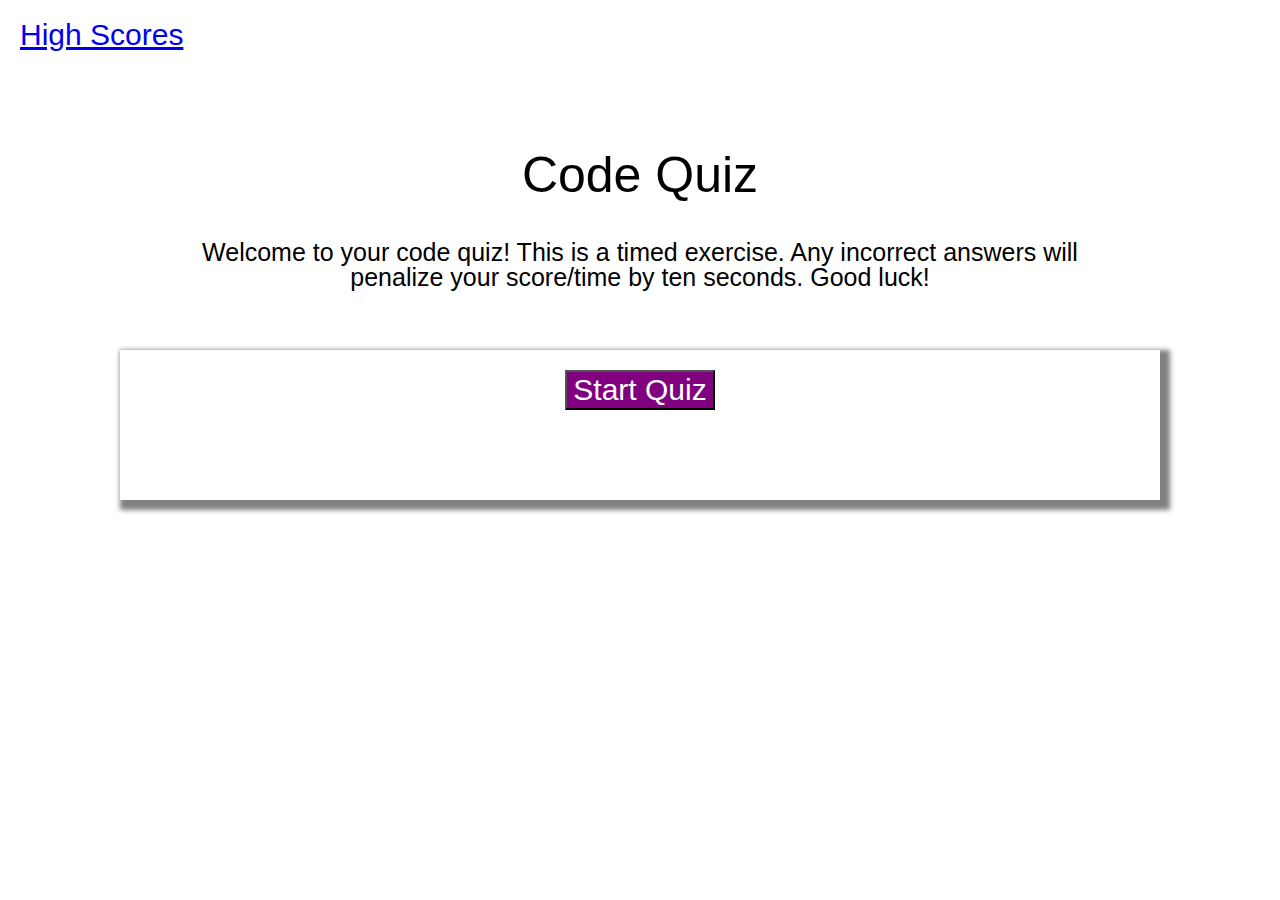
<file: index.html>
<!DOCTYPE html>
<html lang="en">
<head>
    <meta charset="UTF-8">
    <meta http-equiv="X-UA-Compatible" content="IE=edge">
    <meta name="viewport" content="width=device-width, initial-scale=1.0">
    <title>Code Quiz</title>
    <link rel="stylesheet" href="./assets/css/reset.css">
    <link rel="stylesheet" href="./assets/css/style.css">
</head>

<body>
    <nav>
        <section id="high-scores">
            <a href="#high-score-page">High Scores</a>
        </section>

        <section id="timer"></section>
    </nav>
    
    <main id="quiz-section">
        <section id="welcome-text">
            <h1>Code Quiz</h1>
            <p>Welcome to your code quiz! This is a timed exercise. Any incorrect answers will penalize your score/time by ten seconds. Good luck!</p>
        </section>
        <section id="container">
            <button id="start-btn">Start Quiz</button>
            <div id="quiz-questions"></div>
            <ul id="quiz-answers"></ul>  
            <div id="result"></div>
        </section> 
    </main>

    <section class="hidden" id="score-form">
        <p><span id="end-score"></span></p>
        <input id="initials" type="text" placeholder="Enter Initials">
        <button id="save-button">Save</button>
    </section>

    <section class="hidden" id="high-score-page">
        <h1>High Scores</h1>
        <div id="list-div">
        <ul id="high-score-list">
        </ul>
        </div>
    </section>

    <script src="./script.js"></script>
</body>
</html>
</file>
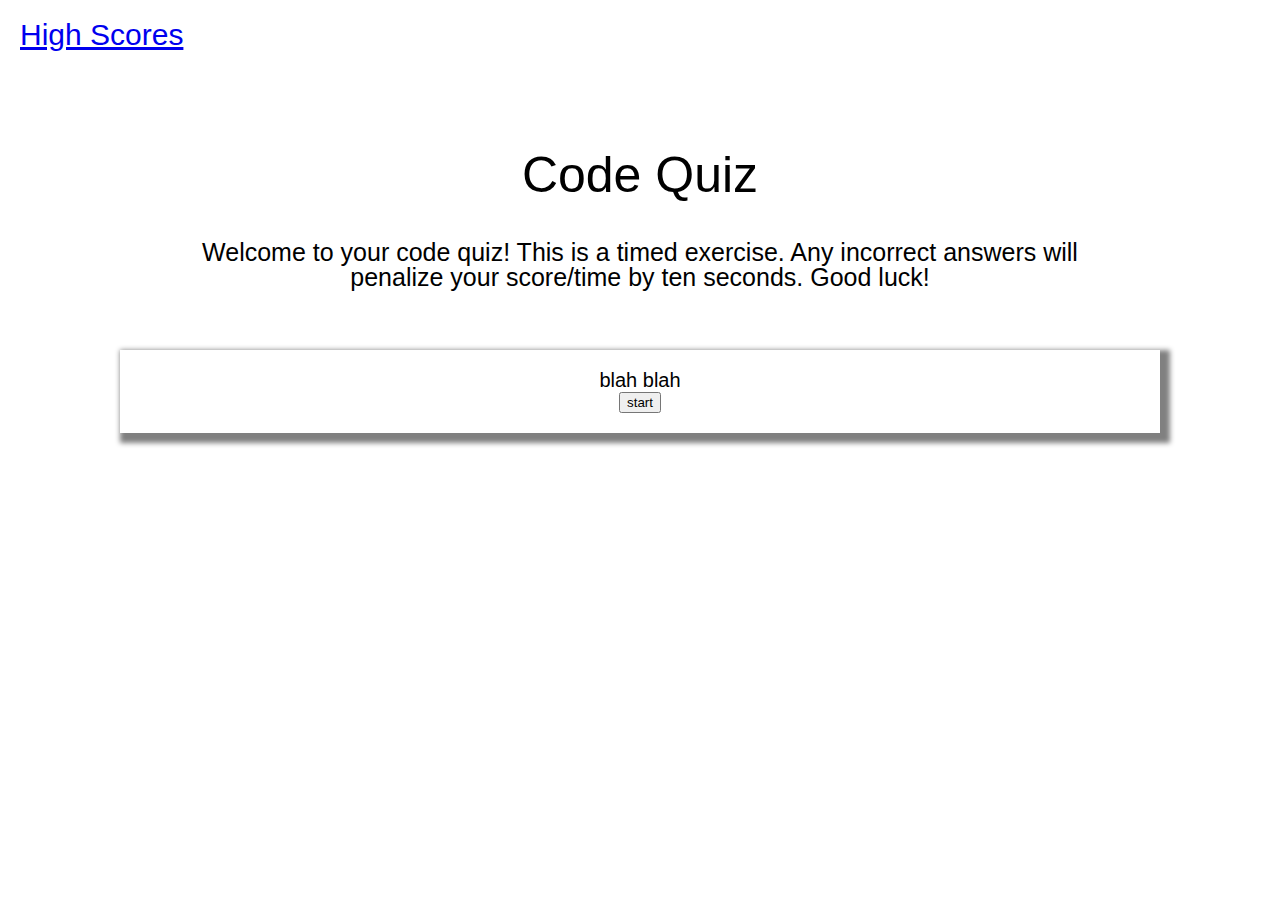
<file: TEST.html>
<!DOCTYPE html>
<html lang="en">
<head>
    <meta charset="UTF-8">
    <meta http-equiv="X-UA-Compatible" content="IE=edge">
    <meta name="viewport" content="width=device-width, initial-scale=1.0">
    <title>Code Quiz</title>
    <link rel="stylesheet" href="./assets/css/reset.css">
    <link rel="stylesheet" href="./assets/css/style.css">
</head>

<body>
    <nav>
        <section id="high-scores">
            <a href="placeholder high score page">High Scores</a>
        </section>

        <section id="timer"></section>
    </nav>
    
    <main>
        <section id="welcome-text">
            <h1>Code Quiz</h1>
            <p>Welcome to your code quiz! This is a timed exercise. Any incorrect answers will penalize your score/time by ten seconds. Good luck!</p>
        </section>
        <section id="container">
            <h2 id="heading"></h2>
            <ul id="menu">
            </ul>  
        </section> 
    </main>
    <script src="./TEST.js"></script>
</body>
</html>
</file>
<file: assets/css/style.css>
body {
    background-color: white;
    font-family:sans-serif;
}

nav{
    display: flex;
    justify-content: space-between;
    margin: 20px;
}

h1 {
    text-align: center;
    font-size: 50px;
    margin-top: 20px;
    padding: 20px;
}

p {
    text-align: center;
    font-size: 25px;
    padding: 10px;  
    margin-bottom: 10px;
    margin: 10px;
}

#welcome-text {
    display: flex;
    justify-content: center;
    flex-direction: column;
    margin: 0 auto;
    max-width: 1000px;
    padding: 40px;
}

#high-scores {
    float: left;
    color: purple;
    font-size: 30px;
}

#timer {
    float: right;
    color: black;
    font-size: 30px;
}

#container {
    background-color: white;
    box-shadow: grey 5px 5px 5px 5px;
    color: black;
    font-size: 20px;
    margin: 0 auto;
    max-width: 1000px;
    padding: 20px;
    display: flex;
    justify-content: center;
    flex-direction: column;
    align-items: center;
}

#start-btn {
    background-color: purple;
    color: white;
    justify-content: center;
    align-items: center;
    font-size: 30px;
    cursor: pointer;
    max-width: 50%;
    display: flex;
   
}

.btn {
    background-color: purple;
    color: white;
    display: flex;
    justify-content: center;
    font-size: 30px;
    cursor: pointer;
    border: solid, black;
    padding: 10px;
    width: 50%;
}

#quiz-questions {
    font-size: 20px;
    margin-bottom: 10px;
    padding: 10px;
}

#button {
    display: flex;
    flex-direction: column;
} 

.hidden {
    display: none;
}

#score-form {
    background-color: white;
    box-shadow: grey 5px 5px 5px 5px;
    color: black;
    font-size: 20px;
    margin: 0 auto;
    max-width: 1000px;
    padding: 20px;
}

#result {
    text-align: center;
    font-size: 20px;
    color: black;
    padding: 20px;
    font-weight: bold;
}

#high-score-list{
    display: flex;
    justify-content: space-evenly;
    font-size: 30px;
    flex-direction: column;
    margin: 0;
    border: 5px;
    text-align: left;
}

#list-div {
    text-align: left;
    margin: auto;
    width: 10%;
}

@media screen and (max-width: 767px) {
    body { 
        flex-direction: column;
        text-align: left;
        flex-wrap: wrap;
        width: 100%;
    }

    #high-scores{
        font-size: 20px;
    }
    #welcome-text {
        padding: 0;
    }

    #container {
        display: flex;
        flex-direction: column;
        flex-basis: content;
        max-width: 75%;
    }
    h1 {
        font-size: 30px;
        margin: 0;
    }
    #timer {
        font-size: 20px;
    }
    p {
        font-size: 20px;
    }
    #start-btn {
        font-size: 20px;
    }

    #score-form {
        margin: 10px;
    }
}
</file>
